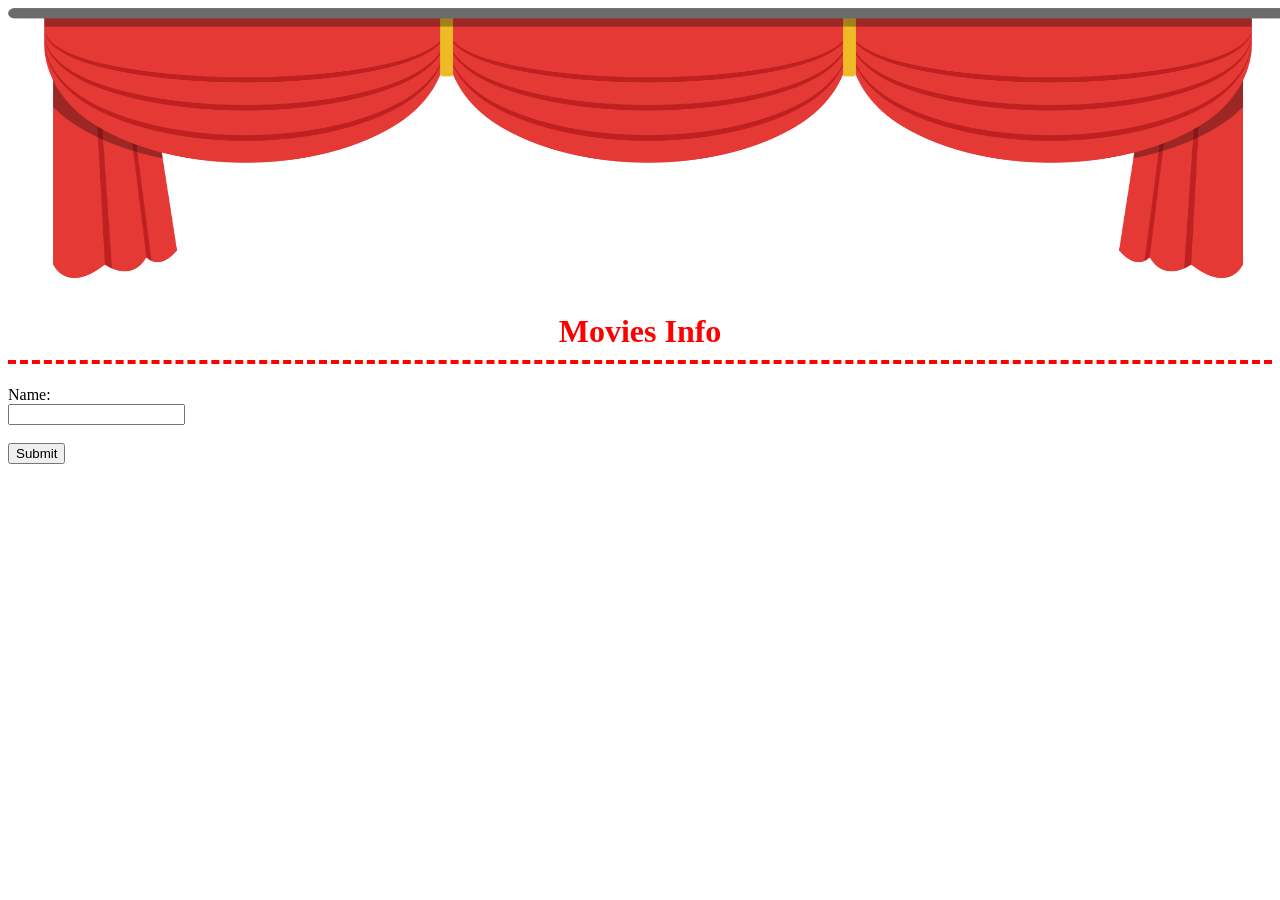
<file: target/classes/public/index.html>
<!DOCTYPE html>
<html>
<head>
    <title>Movies Info</title>
    <meta charset="UTF-8">
    <link rel="stylesheet" type="text/css" href="styles.css">
    <meta name="viewport" content="width=device-width, initial-scale=1.0">
</head>
<body>
<img id=cortina src="cortina.png" alt="Imagen 1">
<h1>Movies Info</h1>
<form>
    <label for="name">Name:</label><br>
    <input type="text" id="name" name="title" value=""><br><br>
    <input type="button" value="Submit" onclick="loadGetMsg()">
</form>
<div id="getrespmsg"></div>

<script src="script.js"></script>

</body>
</html>
</file>
<file: target/classes/public/styles.css>
h1 {
  text-align: center;
  color: red;
  border-top: 0;
  border-bottom: 4px dashed #ff0000;
  padding: 10px;
}

#cortina {
   width: 100vw;
   height: 30vh;
}
</file>
